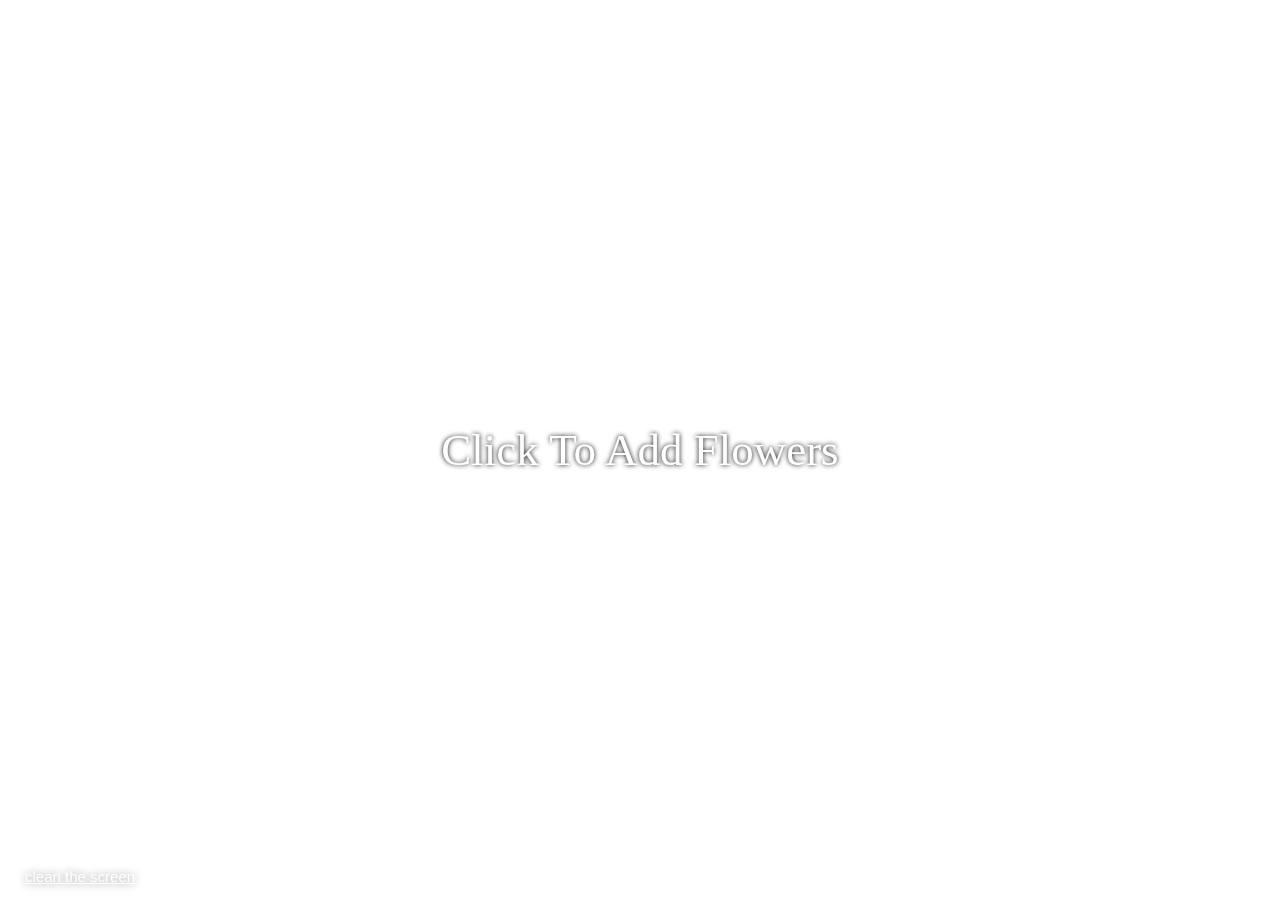
<file: flower.html>
<!DOCTYPE html>
<html lang="en">
<head>
<meta charset="UTF-8">
<meta name="viewport" content="width=device-width, initial-scale=1.0">
<title>Interactive Flowers | webkaizen</title>
<style>
html, body { margin:0; padding:0; overflow:hidden; }
.container { position: fixed; top:0; left:0; width:100%; height:100vh; display:flex; flex-direction:column-reverse; align-items:start; }
.clean-btn { z-index:1; font-family:sans-serif; font-size:15px; color:white; text-shadow:0 0 10px #000; user-select:none; padding:0 0 15px 25px; cursor:pointer; text-decoration:underline; opacity:.5; }
canvas { position:absolute; top:0; left:0; display:block; }
.name { position:fixed; top:50%; left:50%; width:100%; transform:translate(-50%, -50%); color:white; text-align:center; font-size:4vw; text-shadow:0 0 5px #000; user-select:none; pointer-events:none; }
@media all and (min-width: 640px) { .name { font-size:45px; } }
</style>
</head>
<body>

<div class="container">
  <canvas id="canvas"></canvas>
  <div class="clean-btn">clean the screen</div>
</div>
<div class="name">Click To Add Flowers</div>

<script type="x-shader/x-vertex" id="vertexShader">
varying vec2 vUv;
void main(){vUv=uv; gl_Position=vec4(position,1.);}
</script>

<script type="x-shader/x-fragment" id="fragmentShader">
precision highp float;
#define PI 3.14159265359

uniform float u_ratio;
uniform vec2 u_cursor;
uniform float u_stop_time;
uniform float u_clean;
uniform vec2 u_stop_randomizer;
uniform sampler2D u_texture;
varying vec2 vUv;

// 2D noise
vec3 mod289(vec3 x){return x-floor(x*(1.0/289.0))*289.0;}
vec2 mod289(vec2 x){return x-floor(x*(1.0/289.0))*289.0;}
vec3 permute(vec3 x){return mod289(((x*34.0)+1.0)*x);}
float snoise(vec2 v){
  const vec4 C=vec4(0.211324865405187,0.366025403784439,-0.577350269189626,0.024390243902439);
  vec2 i=floor(v+dot(v,C.yy));
  vec2 x0=v-i+dot(i,C.xx);
  vec2 i1=(x0.x>x0.y)?vec2(1.0,0.0):vec2(0.0,1.0);
  vec4 x12=x0.xyxy+C.xxzz;
  x12.xy-=i1;
  i=mod289(i);
  vec3 p=permute(permute(i.y+vec3(0.0,i1.y,1.0))+i.x+vec3(0.0,i1.x,1.0));
  vec3 m=max(0.5-vec3(dot(x0,x0),dot(x12.xy,x12.xy),dot(x12.zw,x12.zw)),0.0);
  m=m*m; m=m*m;
  vec3 x=2.0*fract(p*C.www)-1.0;
  vec3 h=abs(x)-0.5;
  vec3 ox=floor(x+0.5);
  vec3 a0=x-ox;
  m*=1.79284291400159-0.85373472095314*(a0*a0+h*h);
  vec3 g;
  g.x=a0.x*x0.x+h.x*x0.y;
  g.yz=a0.yz*x12.xz+h.yz*x12.yw;
  return 130.0*dot(m,g);
}

// Flower & stem functions
float get_flower_shape(vec2 _p, float _pet_n, float _angle, float _outline){
    _angle*=3.0;
    _p=vec2(_p.x*cos(_angle)-_p.y*sin(_angle), _p.x*sin(_angle)+_p.y*cos(_angle));
    float a=atan(_p.y,_p.x);
    float flower_sectoral_shape=pow(abs(sin(a*_pet_n)),0.4)+0.25;
    vec2 flower_size_range=vec2(0.03,0.1);
    float size=flower_size_range[0]+u_stop_randomizer[0]*flower_size_range[1];
    float flower_radial_shape=pow(length(_p)/size,2.0);
    flower_radial_shape-=0.1*sin(8.0*a);
    flower_radial_shape=max(0.1,flower_radial_shape);
    flower_radial_shape+=smoothstep(0.0,0.03,-_p.y+0.2*abs(_p.x));
    float grow_time=step(0.25,u_stop_time)*pow(u_stop_time,0.3);
    float flower_shape=1.0-smoothstep(0.0,flower_sectoral_shape,_outline*flower_radial_shape/grow_time);
    flower_shape*=(1.0-step(1.0,grow_time));
    return flower_shape;
}

float get_stem_shape(vec2 _p, vec2 _uv, float _w, float _angle){
    _w=max(0.004,_w);
    float x_offset=_p.y*sin(_angle);
    x_offset*=pow(3.0*_uv.y,2.0);
    _p.x-=x_offset;
    float noise_power=0.5;
    float cursor_horizontal_noise=noise_power*snoise(2.0*_uv*u_stop_randomizer[0]);
    cursor_horizontal_noise*=pow(dot(_p.y,_p.y),0.6);
    cursor_horizontal_noise*=pow(dot(_uv.y,_uv.y),0.3);
    _p.x+=cursor_horizontal_noise;
    float left=smoothstep(-_w,0.0,_p.x);
    float right=1.0-smoothstep(0.0,_w,_p.x);
    float stem_shape=left*right;
    float grow_time=1.0-smoothstep(0.0,0.2,u_stop_time);
    float stem_top_mask=smoothstep(0.0,pow(grow_time,0.5),0.03-_p.y);
    stem_shape*=stem_top_mask;
    stem_shape*=(1.0-step(0.17,u_stop_time));
    return stem_shape;
}

void main(){
    vec3 base=texture2D(u_texture,vUv).xyz;
    vec2 uv=vUv; uv.x*=u_ratio;
    vec2 cursor=vUv-u_cursor.xy; cursor.x*=u_ratio;
    vec3 stem_color=vec3(0.1+u_stop_randomizer[0]*0.6,0.6,0.2);
    vec3 flower_color=vec3(0.6+0.5*u_stop_randomizer[1],0.1,0.9-0.5*u_stop_randomizer[1]);
    float angle=0.5*(u_stop_randomizer[0]-0.5);

    float stem_shape=get_stem_shape(cursor,uv,0.003,angle);
    stem_shape+=get_stem_shape(cursor+vec2(0.0,0.2+0.5*u_stop_randomizer[0]),uv,0.003,angle);
    float stem_mask=1.0-get_stem_shape(cursor,uv,0.004,angle);
    stem_mask-=get_stem_shape(cursor+vec2(0.0,0.2+0.5*u_stop_randomizer[0]),uv,0.004,angle);

    float petals_back_number=1.0+floor(u_stop_randomizer[0]*2.0);
    float angle_offset=-(2.0*step(0.0,angle)-1.0)*0.1*u_stop_time;
    float flower_back_shape=get_flower_shape(cursor,petals_back_number,angle+angle_offset,1.5);
    float flower_back_mask=1.0-get_flower_shape(cursor,petals_back_number,angle+angle_offset,1.6);

    float petals_front_number=2.0+floor(u_stop_randomizer[1]*2.0);
    float flower_front_shape=get_flower_shape(cursor,petals_front_number,angle,1.0);
    float flower_front_mask=1.0-get_flower_shape(cursor,petals_front_number,angle,0.95);

    vec3 color=base;
    color*=stem_mask*flower_back_mask*flower_front_mask;
    color+=stem_shape*stem_color;
    color+=flower_back_shape*(flower_color+vec3(0.0,0.8*u_stop_time,0.0));
    color+=flower_front_shape*flower_color;
    color.r*=1.0-(0.5*flower_back_shape*flower_front_shape);
    color.b*=1.0-(flower_back_shape*flower_front_shape);
    color*=u_clean;

    gl_FragColor=vec4(color,1.0);
}
</script>

<script type="module">
import * as THREE from 'https://cdn.skypack.dev/three@0.133.1/build/three.module.js';

const canvas=document.getElementById('canvas');
const cleanBtn=document.querySelector('.clean-btn');
const pointer={x:0.5,y:0.5,clicked:true};

const renderer=new THREE.WebGLRenderer({canvas,alpha:true});
renderer.setPixelRatio(Math.min(window.devicePixelRatio,2));
renderer.setSize(window.innerWidth,window.innerHeight);

const sceneShader=new THREE.Scene();
const sceneBasic=new THREE.Scene();
const camera=new THREE.OrthographicCamera(-1,1,1,-1,0,10);
const clock=new THREE.Clock();

let renderTargets=[
  new THREE.WebGLRenderTarget(window.innerWidth,window.innerHeight),
  new THREE.WebGLRenderTarget(window.innerWidth,window.innerHeight)
];

let basicMaterial, shaderMaterial;

function createPlane(){
  shaderMaterial=new THREE.ShaderMaterial({
    uniforms:{
      u_stop_time:{value:0},
      u_stop_randomizer:{value:new THREE.Vector2(Math.random(),Math.random())},
      u_cursor:{value:new THREE.Vector2(pointer.x,pointer.y)},
      u_ratio:{value:window.innerWidth/window.innerHeight},
      u_texture:{value:null},
      u_clean:{value:1}
    },
    vertexShader:document.getElementById('vertexShader').textContent,
    fragmentShader:document.getElementById('fragmentShader').textContent
  });
  basicMaterial=new THREE.MeshBasicMaterial();
  const planeGeometry=new THREE.PlaneGeometry(2,2);
  const planeBasic=new THREE.Mesh(planeGeometry,basicMaterial);
  const planeShader=new THREE.Mesh(planeGeometry,shaderMaterial);
  sceneBasic.add(planeBasic);
  sceneShader.add(planeShader);
}

function updateSize(){
  renderer.setSize(window.innerWidth,window.innerHeight);
  shaderMaterial.uniforms.u_ratio.value=window.innerWidth/window.innerHeight;
}

function cleanCanvas(){
  pointer.vanishCanvas=true;
  setTimeout(()=>{pointer.vanishCanvas=false;},50);
}

window.addEventListener('resize',()=>{updateSize(); cleanCanvas();});

window.addEventListener('click',e=>{
  pointer.x=e.clientX/window.innerWidth;
  pointer.y=e.clientY/window.innerHeight;
  pointer.clicked=true;
});

window.addEventListener('touchstart',e=>{
  pointer.x=e.targetTouches[0].clientX/window.innerWidth;
  pointer.y=e.targetTouches[0].clientY/window.innerHeight;
  pointer.clicked=true;
});

cleanBtn.addEventListener('click',cleanCanvas);

function render(){
  shaderMaterial.uniforms.u_clean.value=pointer.vanishCanvas?0:1;
  shaderMaterial.uniforms.u_texture.value=renderTargets[0].texture;

  if(pointer.clicked){
    shaderMaterial.uniforms.u_cursor.value.set(pointer.x,1-pointer.y);
    shaderMaterial.uniforms.u_stop_randomizer.value.set(Math.random(),Math.random());
    shaderMaterial.uniforms.u_stop_time.value=0;
    pointer.clicked=false;
  }

  shaderMaterial.uniforms.u_stop_time.value+=clock.getDelta();

  renderer.setRenderTarget(renderTargets[1]);
  renderer.render(sceneShader,camera);
  basicMaterial.map=renderTargets[1].texture;

  renderer.setRenderTarget(null);
  renderer.render(sceneBasic,camera);

  [renderTargets[0],renderTargets[1]]=[renderTargets[1],renderTargets[0]];

  requestAnimationFrame(render);
}

createPlane();
updateSize();
render();
</script>
</body>
</html>
</file>
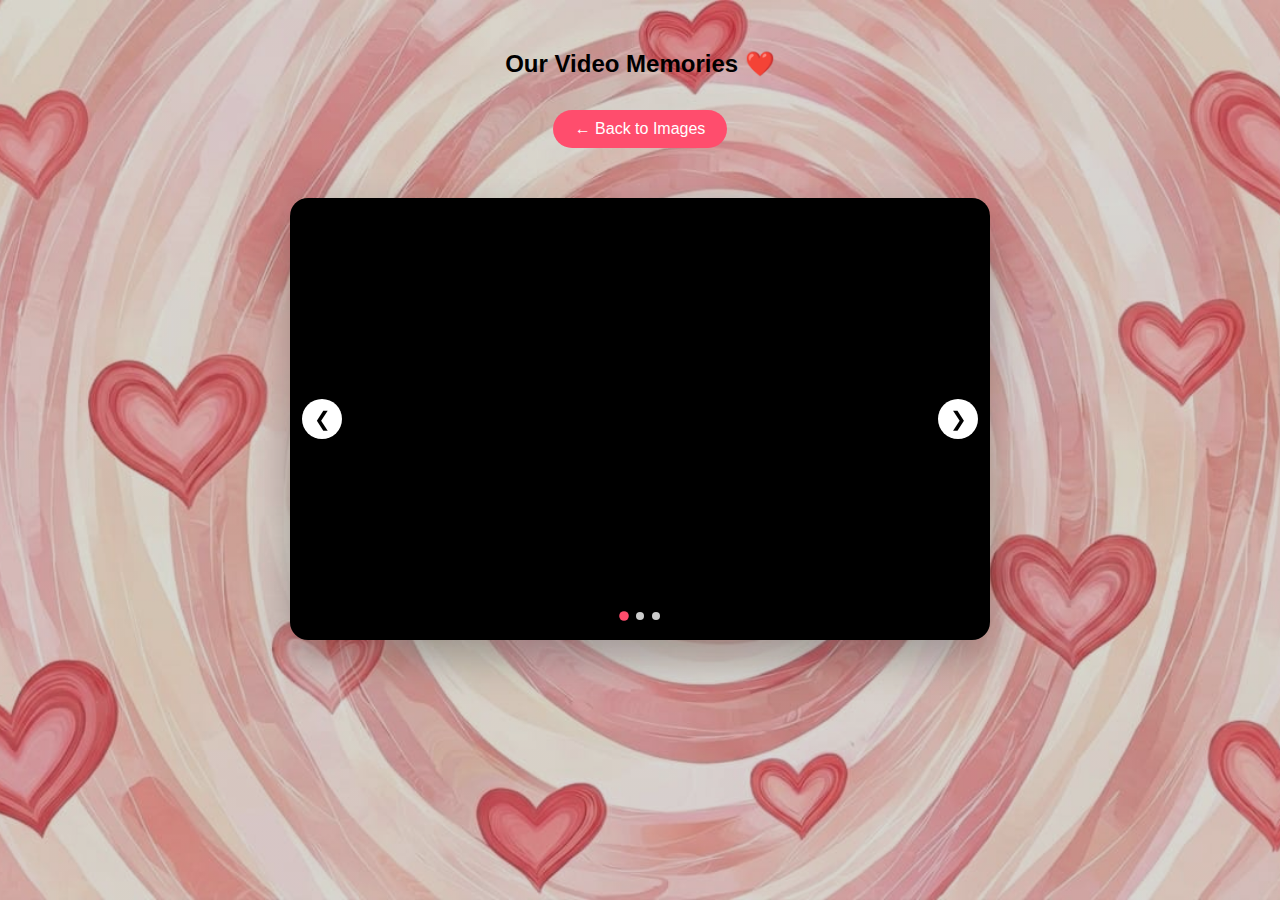
<file: videos.html>
<!DOCTYPE html>
<html lang="en">
<head>
<meta charset="UTF-8">
<meta name="viewport" content="width=device-width, initial-scale=1.0">
<title>Our Video Memories</title>

<style>
body{
    margin:0;
    font-family:Segoe UI, Arial;
    /* background:linear-gradient(135deg,#ffd1e8,#f7f0ff,#f0fbff); */
    background: linear-gradient(rgba(0,0,0,.15), rgba(0,0,0,.15)),
    /* linear-gradient(rgba(0,0,0,.35), rgba(0,0,0,.35)), */
    url("bg1.jpeg");

  background-size:cover;
  background-position:center;
  background-repeat:no-repeat;
  background-attachment:fixed;
}

.header{
    text-align:center;
    padding:30px 0 10px;
}

.back{
    text-decoration:none;
    background:#ff4d6d;
    color:white;
    padding:10px 22px;
    border-radius:22px;
    display:inline-block;
    margin-top:12px;
}

/* Slider */
.slider-container{
    position:relative;
    width:92%;
    max-width:700px;
    margin:40px auto;
    border-radius:18px;
    overflow:hidden;
    background:#000;
    box-shadow:0 18px 40px rgba(0,0,0,.25);
}

.slide{
    display:none;
    aspect-ratio:16/9;
}

.slide.active{
    display:block;
}

.slide iframe{
    width:100%;
    height:100%;
    border:none;
}

/* Arrows */
.prev,.next{
    position:absolute;
    top:50%;
    transform:translateY(-50%);
    width:40px;
    height:40px;
    border-radius:50%;
    border:none;
    background:white;
    font-size:20px;
    cursor:pointer;
    box-shadow:0 4px 10px rgba(0,0,0,.25);
}

.prev{left:12px;}
.next{right:12px;}

.prev:hover,.next:hover{
    transform:translateY(-50%) scale(1.1);
}

/* Dots */
.dots{
    text-align:center;
    padding:12px 0;
}

.dot{
    width:8px;
    height:8px;
    margin:4px;
    background:#ccc;
    border-radius:50%;
    display:inline-block;
    cursor:pointer;
}

.dot.active{
    background:#ff4d6d;
    transform:scale(1.2);
}

/* Mobile */
@media(max-width:600px){
    .slide{
        aspect-ratio:9/16;
    }
}
</style>
</head>

<body>

<div class="header">
    <h2>Our Video Memories ❤️</h2>
    <a class="back" href="index.html#gallery">← Back to Images</a>
</div>

<div class="slider-container">

    <!-- VIDEO 1 -->
    <div class="slide active">
        <iframe 
            src="https://drive.google.com/file/d/1p7wtQjt7yPa9Ri3poeLLQny6R9FrRO1a/preview"
            allow="autoplay"
            allowfullscreen>
        </iframe>
    </div>

    <!-- VIDEO 2 -->
    <div class="slide">
        <iframe 
            src="https://drive.google.com/file/d/1LNIPdfzVf5FsQ0rpbctptctYODGXo5VR/preview"
            allow="autoplay"
            allowfullscreen>
        </iframe>
    </div>

    <!-- VIDEO 3 -->
    <div class="slide">
        <iframe 
            src="https://drive.google.com/file/d/1p7wtQjt7yPa9Ri3poeLLQny6R9FrRO1a/preview"
            allow="autoplay"
            allowfullscreen>
        </iframe>
    </div>

    <button class="prev">❮</button>
    <button class="next">❯</button>

    <div class="dots"></div>

</div>

<script>
const slides=document.querySelectorAll(".slide");
const next=document.querySelector(".next");
const prev=document.querySelector(".prev");
const dotsContainer=document.querySelector(".dots");

let index=0;

/* Create dots */
slides.forEach((_,i)=>{
    const d=document.createElement("span");
    d.className="dot";
    if(i===0)d.classList.add("active");
    d.onclick=()=>showSlide(i);
    dotsContainer.appendChild(d);
});

const dots=document.querySelectorAll(".dot");

/* Show slide */
function showSlide(i){
    slides[index].classList.remove("active");
    dots[index].classList.remove("active");

    index=i;

    slides[index].classList.add("active");
    dots[index].classList.add("active");
}

/* Arrows */
next.onclick=()=>showSlide((index+1)%slides.length);
prev.onclick=()=>showSlide((index-1+slides.length)%slides.length);
</script>

</body>
</html>
</file>
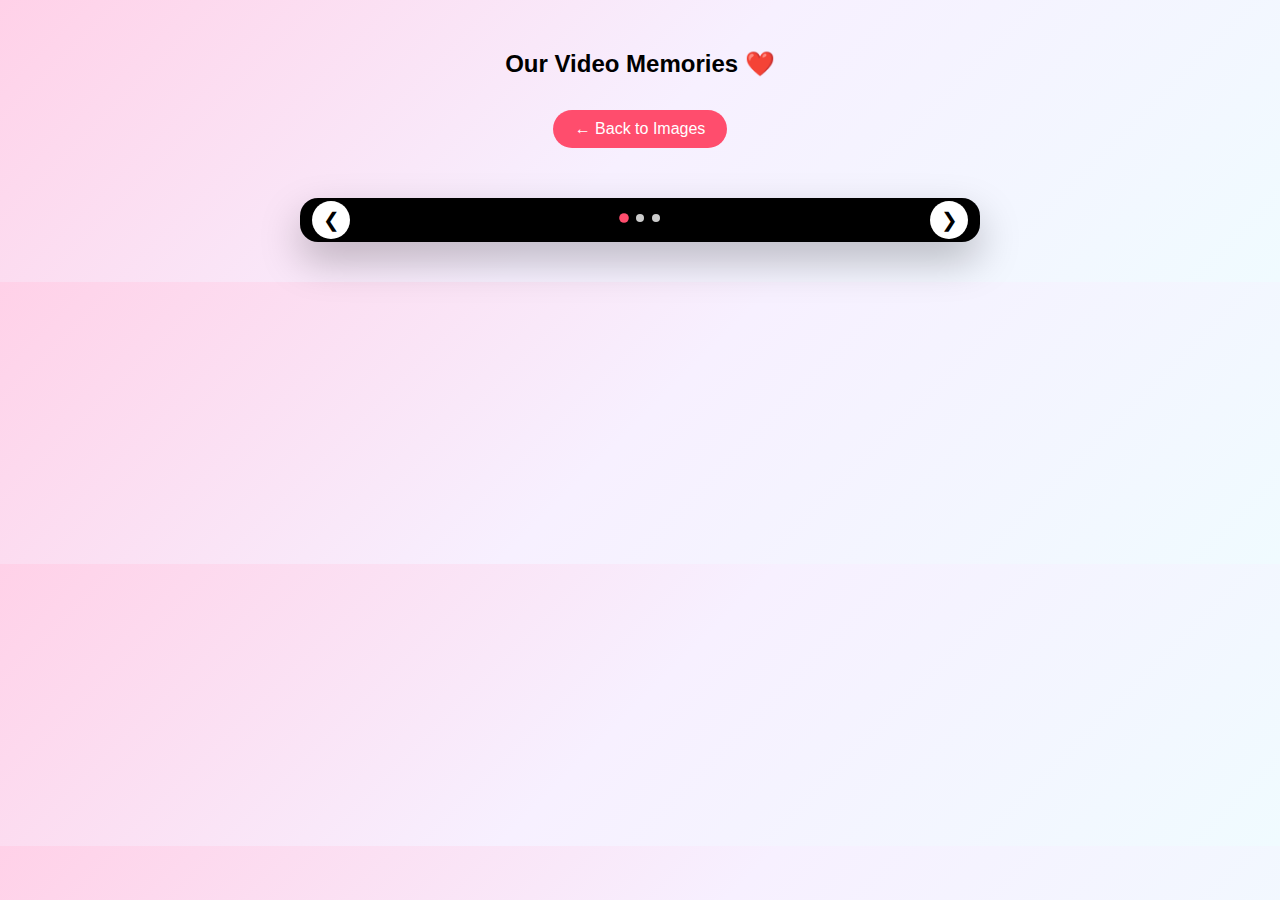
<file: hb/videos.html>
<!DOCTYPE html>

<html lang="en">
<head>
<meta charset="UTF-8">
<meta name="viewport" content="width=device-width, initial-scale=1.0, viewport-fit=cover">
<title>Our Video Memories</title>

<style>

/* PAGE */
body{
    margin:0;
    font-family:Segoe UI, Arial;
    background:linear-gradient(135deg,#ffd1e8,#f7f0ff,#f0fbff);
}

.header{
    text-align:center;
    padding:30px 0 10px;
}

.back{
    text-decoration:none;
    background:#ff4d6d;
    color:white;
    padding:10px 22px;
    border-radius:22px;
    display:inline-block;
    margin-top:12px;
}

/* SLIDER */
.slider-container{
    position:relative;
    width:92%;
    max-width:680px;
    margin:40px auto;
    border-radius:18px;
    overflow:hidden;
    background:#000;
    box-shadow:0 18px 40px rgba(0,0,0,.25);
}

.slide{
    display:none;
    position:relative;
}

.slide.active{ display:block; }

/* video */
.slide video{
    width:100%;
    height:100%;
    max-height:70dvh;
    object-fit:contain;
    display:block;
    background:black;
}

/* portrait */
.slide.portrait{
    aspect-ratio:9/16;
    max-width:360px;
    margin:auto;
}

/* landscape */
.slide.landscape{
    aspect-ratio:16/9;
}

/* sound button */
.sound-btn{
    position:absolute;
    bottom:12px;
    right:12px;
    width:40px;
    height:40px;
    border-radius:50%;
    background:rgba(0,0,0,.55);
    color:white;
    border:none;
    font-size:18px;
    cursor:pointer;
}

/* arrows */
.prev,.next{
    position:absolute;
    top:50%;
    transform:translateY(-50%);
    width:38px;
    height:38px;
    border-radius:50%;
    border:none;
    background:white;
    font-size:20px;
    cursor:pointer;
}

.prev{left:12px;}
.next{right:12px;}

/* dots */
.dots{
    text-align:center;
    padding:12px 0;
}
.dot{
    width:8px;
    height:8px;
    margin:4px;
    background:#ccc;
    border-radius:50%;
    display:inline-block;
    cursor:pointer;
}
.dot.active{
    background:#ff4d6d;
    transform:scale(1.2);
}

</style>

</head>

<body>

<div class="header">
<h2>Our Video Memories ❤️</h2>
<a class="back" href="index.html#gallery">← Back to Images</a>
</div>

<div class="slider-container">

<!-- LOCAL VIDEO -->

<div class="slide">
<video class="mem-video" muted loop playsinline preload="metadata" crossorigin="anonymous">
<source src="https://drive.google.com/uc?export=download&id=1jNqk52aP1J2t2gh2WQOhiN1XRGZ7xMeK" type="video/mp4">
</video>
<button class="sound-btn">🔇</button>
</div>

<!-- GOOGLE DRIVE VIDEO -->

<div class="slide">
<video class="mem-video" muted loop playsinline preload="metadata" crossorigin="anonymous">
<source src="https://drive.google.com/uc?export=download&id=1jNqk52aP1J2t2gh2WQOhiN1XRGZ7xMeK" type="video/mp4">
</video>
<button class="sound-btn">🔇</button>
</div>

<!-- ANOTHER LOCAL VIDEO -->

<div class="slide">
<video class="mem-video" muted loop playsinline preload="metadata" crossorigin="anonymous">
<source src="https://drive.google.com/uc?export=download&id=1jNqk52aP1J2t2gh2WQOhiN1XRGZ7xMeK" type="video/mp4">
</video>
<button class="sound-btn">🔇</button>
</div>

<button class="prev">❮</button> <button class="next">❯</button>

<div class="dots"></div>

</div>

<script>

const slides=document.querySelectorAll(".slide");
const videos=document.querySelectorAll(".mem-video");
const next=document.querySelector(".next");
const prev=document.querySelector(".prev");
const dotsContainer=document.querySelector(".dots");
const soundBtns=document.querySelectorAll(".sound-btn");

let index=0;

/* dots */
slides.forEach((_,i)=>{
 const d=document.createElement("span");
 d.className="dot";
 if(i===0)d.classList.add("active");
 d.onclick=()=>showSlide(i);
 dotsContainer.appendChild(d);
});
const dots=document.querySelectorAll(".dot");

/* slide change */
function showSlide(i){

 videos.forEach(v=>{
   v.pause();
   v.currentTime=0;
   v.muted=true;
 });

 slides[index].classList.remove("active");
 dots[index].classList.remove("active");

 index=i;

 slides[index].classList.add("active");
 dots[index].classList.add("active");
}

/* arrows */
next.onclick=()=>showSlide((index+1)%slides.length);
prev.onclick=()=>showSlide((index-1+slides.length)%slides.length);

/* hover play (desktop) */
slides.forEach((slide,i)=>{
 slide.addEventListener("mouseenter",()=>{
   videos[i].muted=true;
   videos[i].play();
 });
 slide.addEventListener("mouseleave",()=>{
   videos[i].pause();
   videos[i].currentTime=0;
 });
});

/* mobile tap play */
videos.forEach((video)=>{
 video.addEventListener("touchstart",()=>{
   if(video.paused) video.play();
   else video.pause();
 });
});

/* sound toggle */
soundBtns.forEach((btn,i)=>{
 btn.onclick=(e)=>{
   e.stopPropagation();
   videos[i].muted=!videos[i].muted;
   btn.textContent=videos[i].muted?"🔇":"🔊";
   videos[i].play();
 };
});

/* portrait vs landscape detect */
slides.forEach(slide=>{
 const v=slide.querySelector("video");
 v.addEventListener("loadedmetadata",()=>{
   if(v.videoHeight>v.videoWidth) slide.classList.add("portrait");
   else slide.classList.add("landscape");
 });
});

</script>

</body>
</html>
</file>
